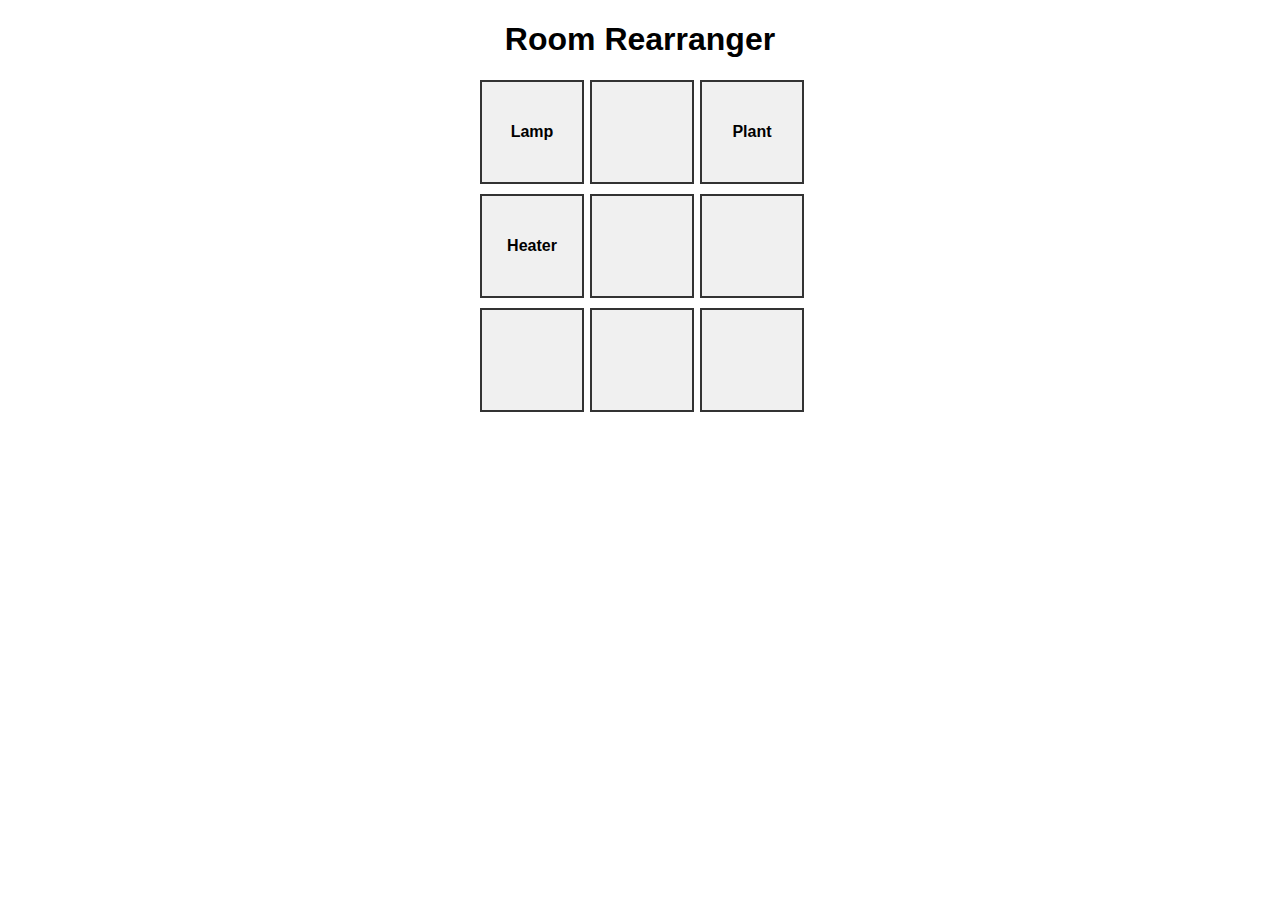
<file: index.html>
<!DOCTYPE html>
<html lang="en">
<head>
  <meta charset="UTF-8">
  <title>Room Rearranger</title>
  <link rel="stylesheet" href="style.css">
</head>
<body>
  <h1>Room Rearranger</h1>
  <div id="room"></div>
  <script src="script.js"></script>
</body>
</html>
</file>
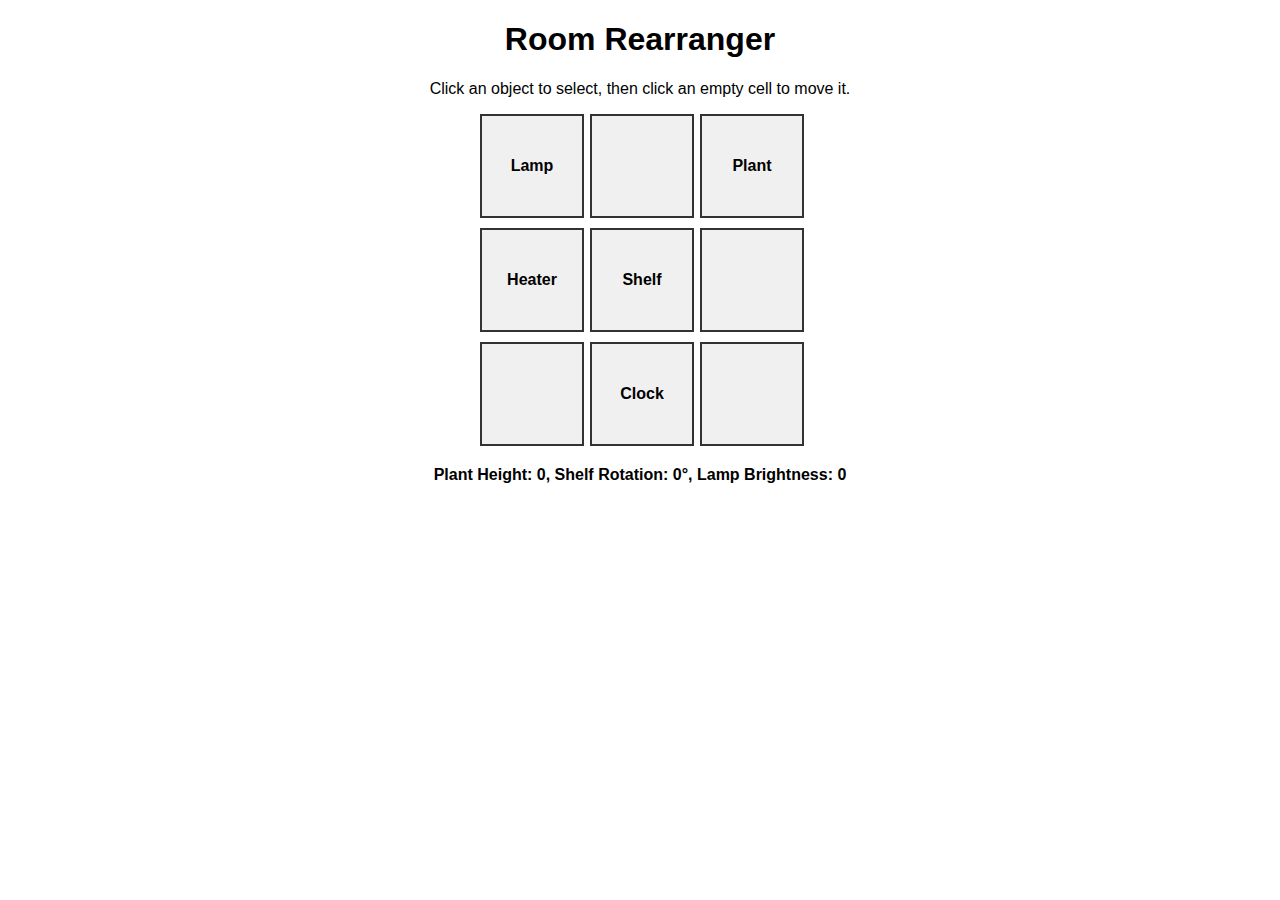
<file: try.html>
<!DOCTYPE html>
<html lang="en">
<head>
  <meta charset="UTF-8">
  <title>Room Rearranger</title>
  <link rel="stylesheet" href="try.css">
</head>
<body>
  <h1>Room Rearranger</h1>
  <p>Click an object to select, then click an empty cell to move it.</p>
  <div id="room"></div>
  <div id="status"></div>
  <script src="try.js"></script>
</body>
</html>
</file>
<file: style.css>
body {
  font-family: sans-serif;
  text-align: center;
  margin-top: 20px;
}

#room {
  display: grid;
  grid-template-columns: repeat(3, 100px);
  grid-gap: 10px;
  justify-content: center;
}

.cell {
  width: 100px;
  height: 100px;
  border: 2px solid #333;
  display: flex;
  align-items: center;
  justify-content: center;
  background-color: #f0f0f0;
  font-weight: bold;
  font-size: 16px;
  cursor: pointer;
}
</file>
<file: try.css>
body {
  font-family: sans-serif;
  text-align: center;
  margin-top: 20px;
}

#room {
  display: grid;
  grid-template-columns: repeat(3, 100px);
  grid-gap: 10px;
  justify-content: center;
  margin-bottom: 20px;
}

.cell {
  width: 100px;
  height: 100px;
  border: 2px solid #333;
  display: flex;
  align-items: center;
  justify-content: center;
  background-color: #f0f0f0;
  font-weight: bold;
  font-size: 16px;
  cursor: pointer;
}

.cell.selected {
  background-color: #ffeb3b;
}

#status {
  font-size: 16px;
  font-weight: bold;
}
</file>
